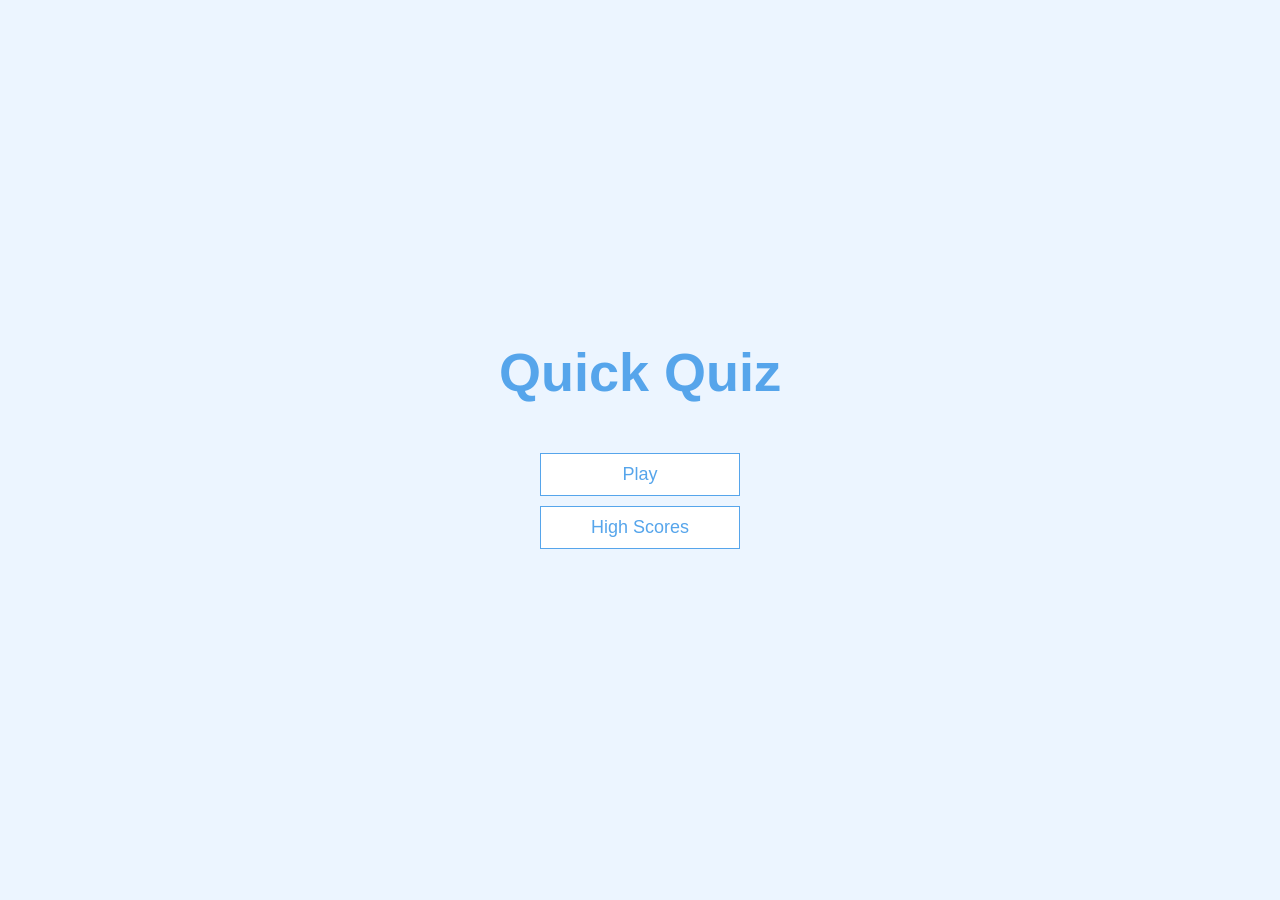
<file: index.html>
<!DOCTYPE html>
<html lang="en">
<head>
    <meta charset="UTF-8">
    <meta name="viewport" content="width=device-width, initial-scale=1.0">
    <title>Quick Quiz</title>
    <link rel="stylesheet" href="app.css">
</head>
<body>
    <div class="container">
        <div id="home" class="flex-center flex-column">
            <h1>Quick Quiz</h1>
            <a class="btn" href="/game.html">Play</a>
            <a class="btn" href="/highscore.html">High Scores</a>
        </div>
    </div>
</body>
</html>
</file>
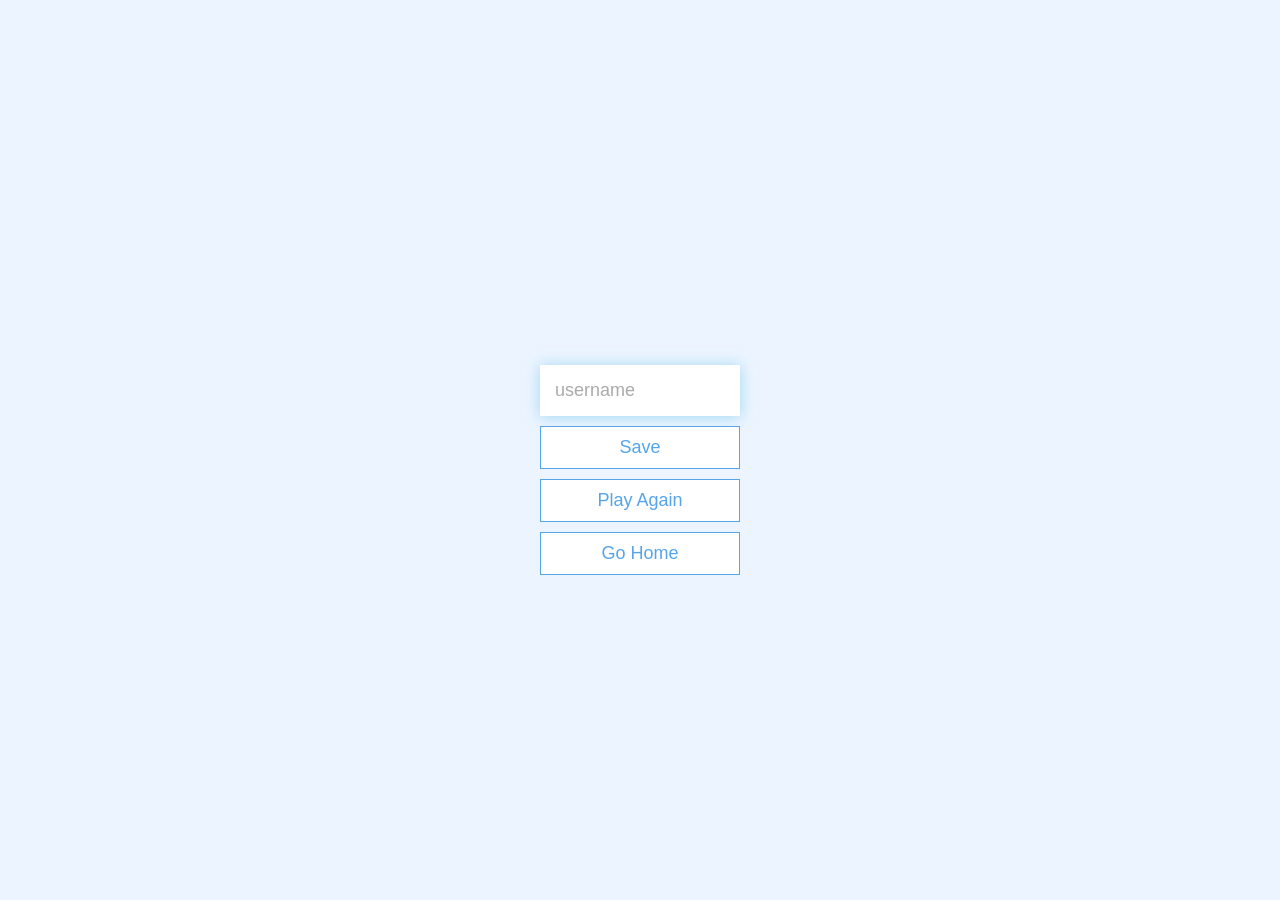
<file: end.html>
<!DOCTYPE html>
<html lang="en">

<head>
    <meta charset="UTF-8">
    <meta name="viewport" content="width=device-width, initial-scale=1.0">
    <title>Congrats!</title>
    <link rel="stylesheet" href="app.css">
</head>

<body>
    <div class="container">
        <div id="end" class="flex-center flex-column">
            <h1 id="finalScore"></h1>
            <form>
                <input type="text" name="username" id="username" placeholder="username">
                <button type="submit" class="btn" id="saveScoreBtn" onclick="saveHighScore(event)">Save</button>
            </form>
            <a class="btn" href="/game.html">Play Again</a>
            <a class="btn" href="/">Go Home</a>
        </div>
    </div>
    <script src="./end.js"></script>
</body>

</html>
</file>
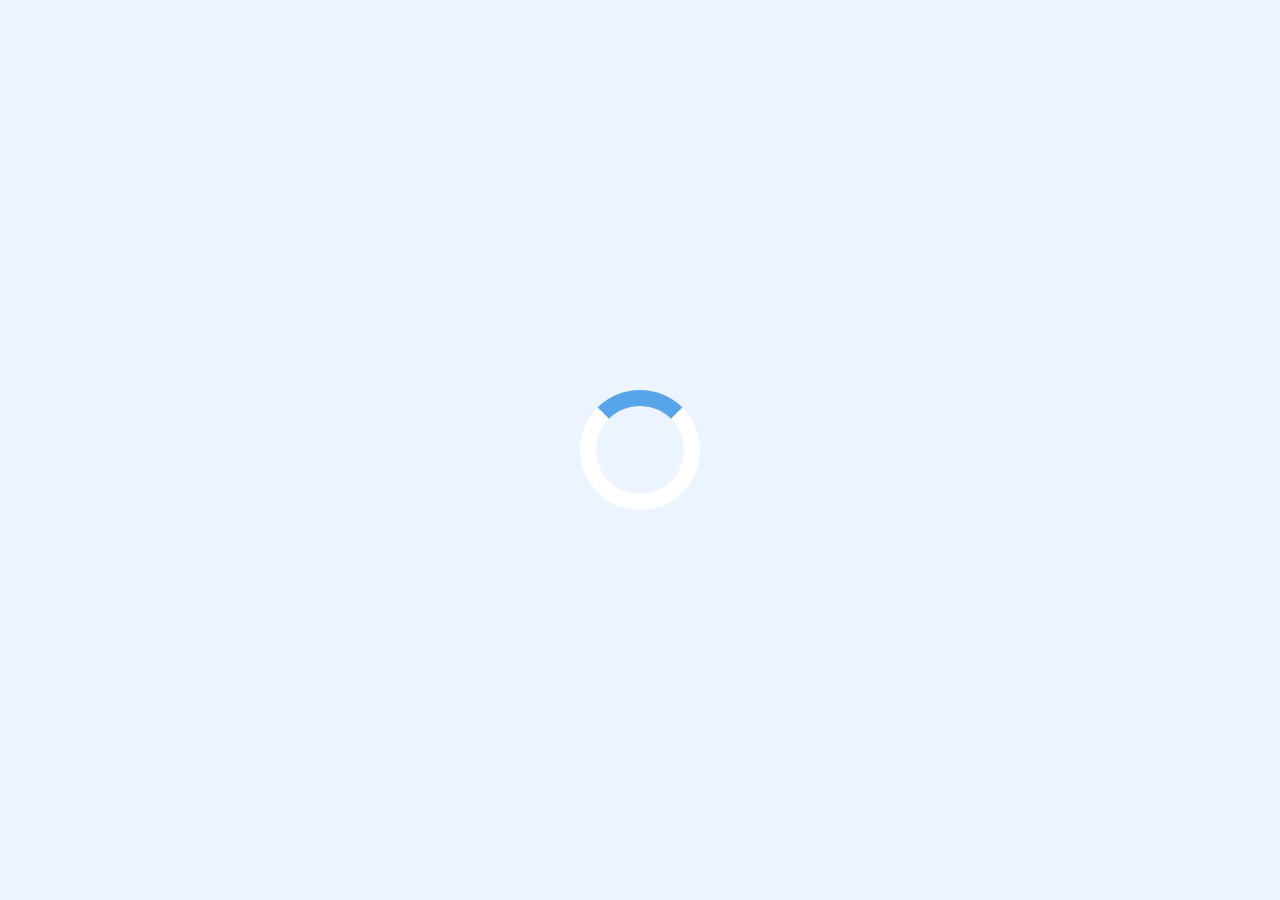
<file: game.html>
<html lang="en">
    <head>
        <meta charset="UTF-8">
        <meta name="viewport" content="width=device-width, initial-scale=1.0">
        <title>Quick Quiz - Play</title>
        <link rel="stylesheet" href="app.css">
        <link rel="stylesheet" href="game.css">
    </head>
        <body>
            <div class="container">
                <div id="loader"></div>
                <div id="game" class="justify-center flex-column hidden">
                    <div id="hud">
                        <div id="hud-item">
                            <p id="progressText" class="hud-prefix">
                                Question
                            </p>
                            <div id="progressBar">
                                <div id="progressBarFull"></div>
                            </div>
                        </div>
                        <div id="hud-item">
                            <p class="hud-prefix">
                                Score
                            </p>
                            <h1 class="hud-main-text" id ="score">
                                0
                            </h1>
                        </div>
                    </div>
                    <h2 id = "question">What is the answer to this question?</h2>
                    <div class="choice-container">
                        <p class="choice-prefix">A</p>
                        <p class="choice-text" data-number = "1">Choice 1</p>
                    </div>
                    <div class="choice-container">
                        <p class="choice-prefix">B</p>
                        <p class="choice-text" data-number = "2">Choice 2</p>
                    </div>
                    <div class="choice-container">
                        <p class="choice-prefix">C</p>
                        <p class="choice-text" data-number = "3">Choice 3</p>
                    </div>
                    <div class="choice-container">
                        <p class="choice-prefix">D</p>
                        <p class="choice-text" data-number = "4">Choice 4</p>
                    </div>
                </div>
            </div>
            <script src = "./game.js"></script>
        </body>
</html>
</file>
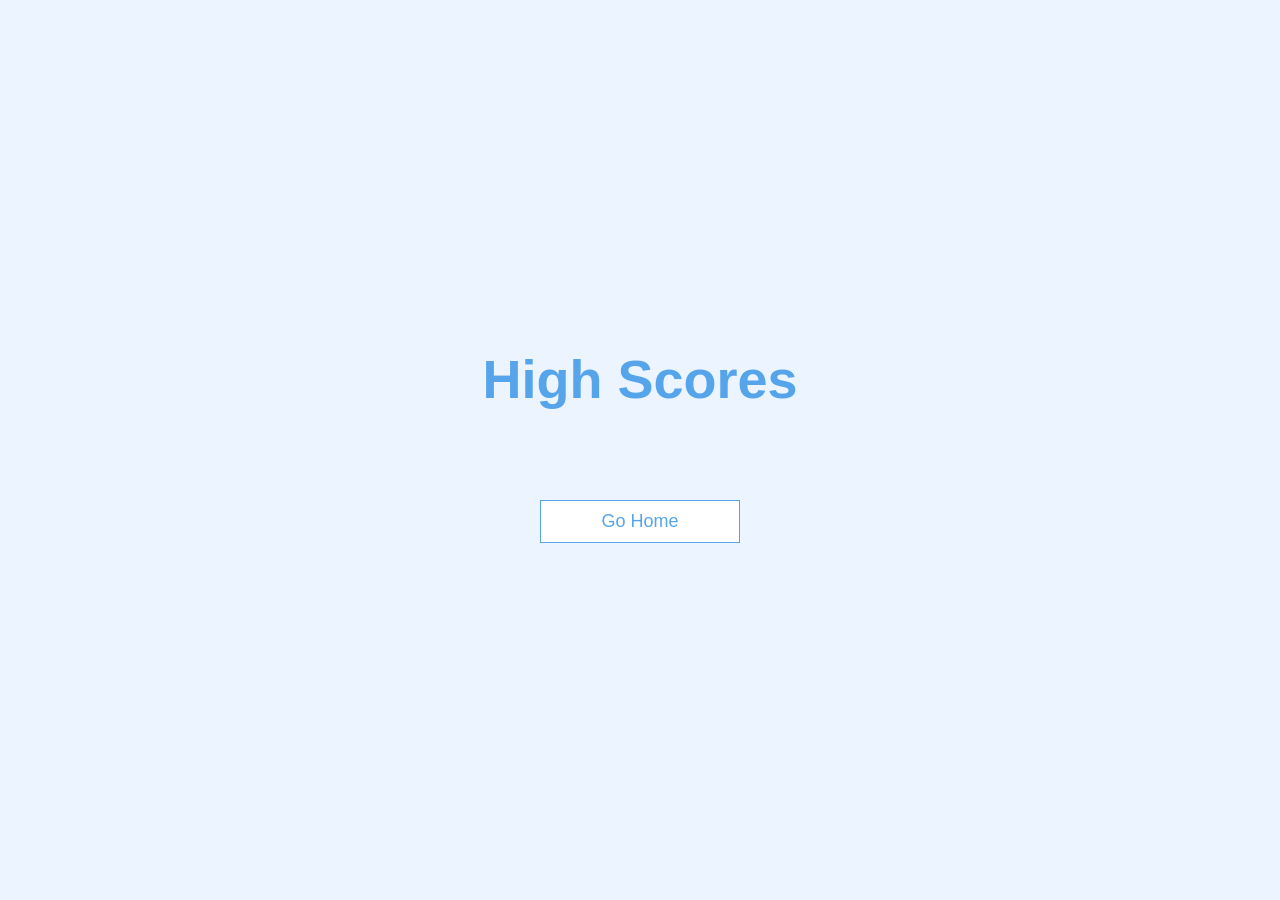
<file: highScore.html>
<!DOCTYPE html>
<html lang="en">

<head>
    <meta charset="UTF-8">
    <meta name="viewport" content="width=device-width, initial-scale=1.0">
    <title>HighScore</title>
    <link rel="stylesheet" href="app.css">
    <link rel="stylesheet" href="./highScore.css">
</head>

<body>
    <div class="container">
        <div id="highScores" class="flex-center flex-column">
            <h1 id="finalScore">High Scores</h1>
            <ul id="highScoresList"></ul>
            <a href="/" class="btn">Go Home</a>
        </div>
    </div>

    <script src="./highScore.js"></script>
</body>

</html>
</file>
<file: app.css>
:root{
    background-color: #ecf5ff;
    font-size: 62.5%;
}

*{
    box-sizing: border-box;
    font-family: Arial, Helvetica, sans-serif;
    margin: 0;
    padding: 0;
    color: #333;
}
h1,
h2,
h3,
h4{
    margin-bottom: 1rem;
}

h1{
    font-size: 5.4rem;
    color: #56a5eb;
    margin-bottom: 5rem;
}
h1 > span{
    font-size: 2.4rem;
    font-weight: 500;
}
h2{
    font-size: 4.2rem;
    margin-bottom: 4rem;
    font-weight: 700;
}
h3{
    font-size: 2.8rem;
    font-weight: 500;
}

/*UTILITIES*/

.container{
    display: flex;
    width: 100vw;
    height: 100vh;
    justify-content: center;
    align-items: center;
    max-width: 80rem;
    margin: 0 auto;
}

.container > *{
    width: 100%;
}
.flex-column{
    display: flex;
    flex-direction: column;
}
.flex-center{
    justify-content: center;
    align-items: center;
}
.justify-content{
    justify-content: center;
}
.text-align{
    text-align: center;
}
.hidden{
    display: none;
}

/*BUTTONS*/
.btn{
    font-size: 1.8rem;
    padding: 1rem 0;
    width: 20rem;
    text-align: center;
    border: 0.1rem solid #56a5eb;
    margin-bottom: 1rem;
    text-decoration: none;
    color: #56a5eb;
    background-color: white;
}
.btn:hover{
    cursor: pointer;
    box-shadow: 0 0.4rem 1.4rem 0 rgba(86, 185, 235, 0.5);
    transform: translateY(-0.1rem);
    transition: transform 150ms;
}
.btn[disabled]:hover{
    cursor: not-allowed;
    box-shadow: none;
    transform: none;
}

form{
    width: 100%;
    display: flex;
    flex-direction: column;
    align-items: center;
}
input{
    margin-bottom: 1rem;
    width: 20rem;
    padding: 1.5rem;
    border: none;
    font-size: 1.8rem;
    box-shadow: 0 0.1rem 1.4rem 0 rgba(86, 185, 235, 0.5);
}
input::placeholder{
    color: #aaa;
}
</file>
<file: game.css>
.choice-container{
    display: flex;
    margin-bottom: 0.5rem;
    width: 100%;
    font-size: 1.8rem;
    border: 0.1rem solid rgb(86, 165, 235, 0.25);
    background-color: white;
}
.choice-container:hover{
    cursor: pointer;
    transform: translate(-0.1rem);
    box-shadow: 0 0.4rem 1.4rem 0 rgba(86, 1185, 235, 0.5);
    transition: transform 150ms;
}
.choice-prefix{
    padding: 1.5rem 2.5rem;
    background-color: #56a5eb;
    color: white;
}
.choice-text{
    padding: 1.5rem;
    width: 100%;
}
.correct{
    background-color: #28a745;
}
.incorrect{
    background-color: #dc3545;
}

#hud{
    display: flex;
    justify-content: space-around;
}

.hud-prefix{
    text-align: center;
    font-size: 2rem;
}
.hud-main-text{
    text-align: center;
}
#progressBar{
    width: 20rem;
    height: 4rem;
    border: 0.3rem solid #56a5eb; 
    margin-top: 1.5rem;
}
#progressBarFull{
    height: 3.4rem;
    background-color: #56a5eb;
    width: 0%;
}
#loader{
    border: 1.6rem solid white;
    border-radius: 50%;
    border-top: 1.6rem solid #56a5eb;
    width: 12rem;
    height: 12rem;
    animation: spin 2s linear infinite;
    justify-content: center;
    align-items: center;
}
@keyframes spin {
    0%{
        transform: rotate(0deg);
    }
    100%{
        transform: rotate(360deg);
    }
}
</file>
<file: highScore.css>
#highScoresList {
  list-style: none;
  padding-left: 0;
  margin-bottom: 4rem;
}

.high-score {
  font-size: 2.8rem;
  margin-bottom: 0.5rem;
}
.high-score:hover {
  transform: scale(1.025);
}
</file>
